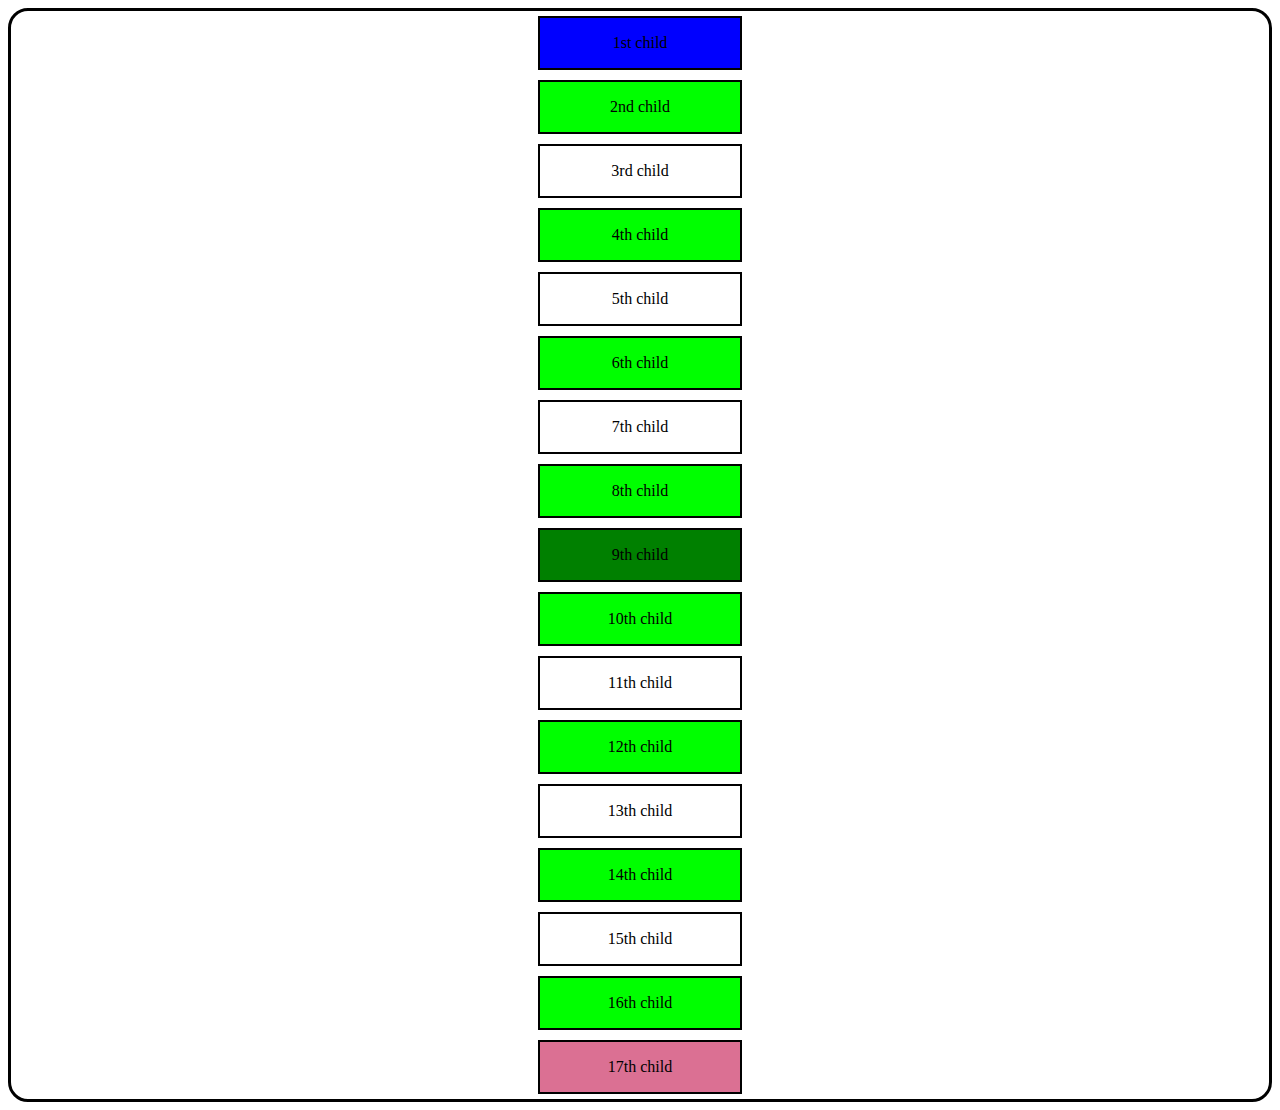
<file: 4-Advance-JS/401-DOM-Manipulation/AdvanceJS-401-02/index.html>
<!DOCTYPE html>
<html lang="en">
<head>
  <meta charset="UTF-8">
  <meta http-equiv="X-UA-Compatible" content="IE=edge">
  <meta name="viewport" content="width=device-width, initial-scale=1.0">
  <title>child-class</title>
  <style>.container{
    display: flex;
    flex-direction: column;
  height: 50px;
  width: 200px;
  border:2px solid black;
  margin: 5px;
  justify-content: center;
  align-items: center;
}
.main{
    display: flex;
    flex-direction: column;
    align-items: center;
    border: 3px solid black;
    border-radius: 20px;
    
}</style>
</head>
<body>
  <div class="main">
    <div class="container">1st child</div>
    <div class="container">2nd child</div>
    <div class="container">3rd child</div>
    <div class="container">4th child</div>
    <div class="container">5th child</div>
    <div class="container">6th child</div>
    <div class="container">7th child</div>
    <div class="container">8th child</div>
    <div class="container">9th child</div>
    <div class="container">10th child</div>
    <div class="container">11th child</div>
    <div class="container">12th child</div>
    <div class="container">13th child</div>
    <div class="container">14th child</div>
    <div class="container">15th child</div>
    <div class="container">16th child</div>
    <div class="container">17th child</div>
     </div>
     <script>
      var id=document.getElementsByClassName('container');
for(let i=0;i<id.length;i++){
    if(i==0){
        id[i].style.backgroundColor="blue";
    }
   else if (i==8){
    id[i].style.backgroundColor="green"
   }
   else if(i==16){
    id[i].style.backgroundColor = "palevioletred";
   }
   else if(i%2==1){
    id[i].style.backgroundColor="lime"
   }
   else {
    id[i].style.backgroundColor = "white";
  }
}

     </script>

</body>
</html>
</file>
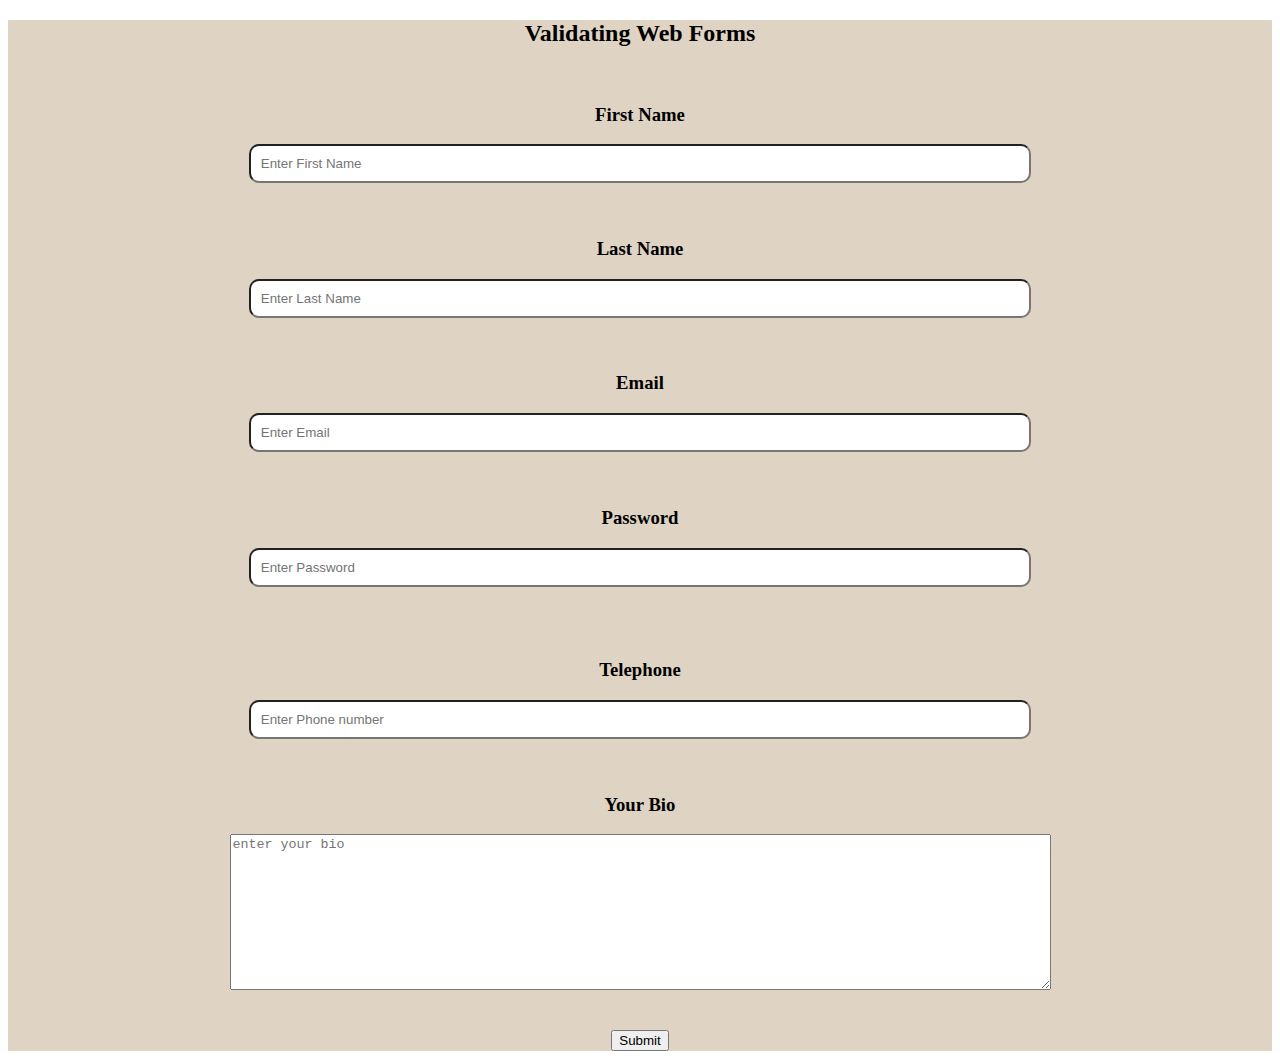
<file: 4-Advance-JS/409-form-validation/AdvanceJS-409-01/index.html>
<!DOCTYPE html>
<html lang="en">
<head>
    <meta charset="UTF-8">
    <meta http-equiv="X-UA-Compatible" content="IE=edge">
    <meta name="viewport" content="width=device-width, initial-scale=1.0">
    <title>Form Validation</title>
    
    <style>
        
        .container h2{
            text-align: center;
        }
        span{
            text-align: center;
            padding-left: 70px;
        }
        input{
            width: 60%;
            height: 15%;
            border-radius: 10px;
            padding: 10px;
            outline: none;
        }
        #confirmpassword{
            display: none;
        }
        .container{
            text-align: center;
            background-color: rgb(223, 211, 195)
        }
        span{
            color: yellow;
            font-weight: bolder;
        }
        
    </style>
</head>
<body>
    <div class="container">
        <h2>Validating Web Forms</h2><br>
        <form id="form">
            <div id="firstname">
                <h3>First Name</h3>
                <input type="text" placeholder="Enter First Name" id="first" ><br>
                <span id="one"></span>
            </div><br>
            <div id="lastname">
                <h3>Last Name</h3>
                <input type="text" placeholder="Enter Last Name" id="last"><br>
                <span id="two"></span>
            </div><br>
            <div id="email">
                <h3>Email</h3>
                <input type="text" placeholder="Enter Email" id="mail"><br>
                <span id="three" ></span>
            </div><br>
            <div id="password">
                <h3>Password</h3>
                <input type="password" placeholder="Enter Password" id="pass"><br>
                <span id="four" ></span>
            </div><br>
            <div id="confirmpassword">
                <h3>Confirm Password</h3>
                <input type="password" placeholder="Confirm Password" id="cpw1" ><br>
                <span id="span5"></span>
            </div><br>
            <div id="telephone">
                <h3>Telephone</h3>
                <input type="text" placeholder="Enter Phone number" id="phone-number"><br>
                <span id="five" ></span>
            </div><br>
            <div id="bio">
                <h3>Your Bio</h3>
                <textarea name="" id="your-bio" placeholder="enter your bio" cols="100" rows="10"></textarea><br>
                <span id="six" ></span>
            </div><br>
            <button id="button" class=" btn btn-primary mb-3">Submit</button>
        </form>
    </div>
    <script>
        function fn(e){
            e.preventDefault();
            var firstname=document.getElementById("first").value;
            var lastname=document.getElementById("last").value;
            var email=document.getElementById("mail").value;
            var password=document.getElementById("pass").value;
            
            var phone=document.getElementById("phone-number").value;
            var bio=document.getElementById("your-bio").value;

            var firstname_check=/^[A-Za-z0-9. ]{3,16}$/;
            var lastname_check=/^[A-Za-z0-9. ]{3,16}$/;
            var email_check=/^[a-zA-Z0-9+_.-]+@[a-zA-Z0-9.-]+$/;
            var password_check=/^(?=.d)(?=.[a-zA-Z]).{6,20}$/;
            var phone_check=/^(?:(?:\+|0{0,2})91(\s*[\ -]\s*)?|[0]?)?[789]\d{9}|(\d[ -]?){10}\d$/;
            var bio_check=/^[A-Za-z0-9. ]{10,}$/;

            if(firstname_check.test(firstname)){
                document.getElementById("one").innerText="correct way";
                document.getElementById("one").style.color="green";
                document.getElementById("one").style.backgroundColor="black";
                document.getElementById("first").style.border="2px solid green";
            }
            else{
                document.getElementById("one").innerText="First name must be alphanumeric and contain 3-16 characters";
                document.getElementById("one").style.backgroundColor="black";
                
                document.getElementById("first").style.border="2px solid yellow";
            }
            if(lastname_check.test(lastname)){
                document.getElementById("two").innerText="correct way";
                document.getElementById("last").style.border=" 2px solid green";
            }
            else{
                document.getElementById("two").innerText="Last name must be alphanumeric and contain 3-16 characters";
                document.getElementById("last").style.border="2px solid yellow";
                document.getElementById("two").style.backgroundColor="black";
            }
            if(email_check.test(email)){
                document.getElementById("three").innerText="correct way";
                document.getElementById("mail").style.border="2px solid yellow";
            }
            else{
                document.getElementById("three").innerText="Email must be a valid address, e.g. example@example.com";
                document.getElementById("mail").style.border="2px solid yellow";
                document.getElementById("three").style.backgroundColor="black";
                
            }
            if(password_check.test(password)){
                document.getElementById("four").innerText="correct way";
                document.getElementById("pass").style.border="2px solid green";
            }
            else{
                document.getElementById("four").innerText="Password must be alphanumeric (@,_ and - are also allowed) and between 6-20 characters";
                document.getElementById("pass").style.border="2px solid yellow";
                document.getElementById("four").style.backgroundColor="black";
            }
        
            if(phone_check.test(phone)){
                document.getElementById("five").innerText="correct way";
                document.getElementById("phone-number").style.border="2px solid green";
            }
            else{
                document.getElementById("five").innerText="A valid telephone number(11 digits and 333-333-3334)";
                document.getElementById("phone-number").style.border="5px solid yellow";
                document.getElementById("five").style.backgroundColor="black";
            }
            if(bio_check.test(bio)){
                document.getElementById("six").innerText="";
                document.getElementById("your-bio").style.border="5px solid green";
            }
            else{
                document.getElementById("six").innerText=" Your Bio must be alphanumeric and contain more than 10 characters";
                document.getElementById("your-bio").style.border="2px solid yellow";
                document.getElementById("six").style.backgroundColor="black";
            }

        }
        document.getElementById("form").addEventListener("keyup", fn);
    </script>
    
</body>
</html>
</file>
